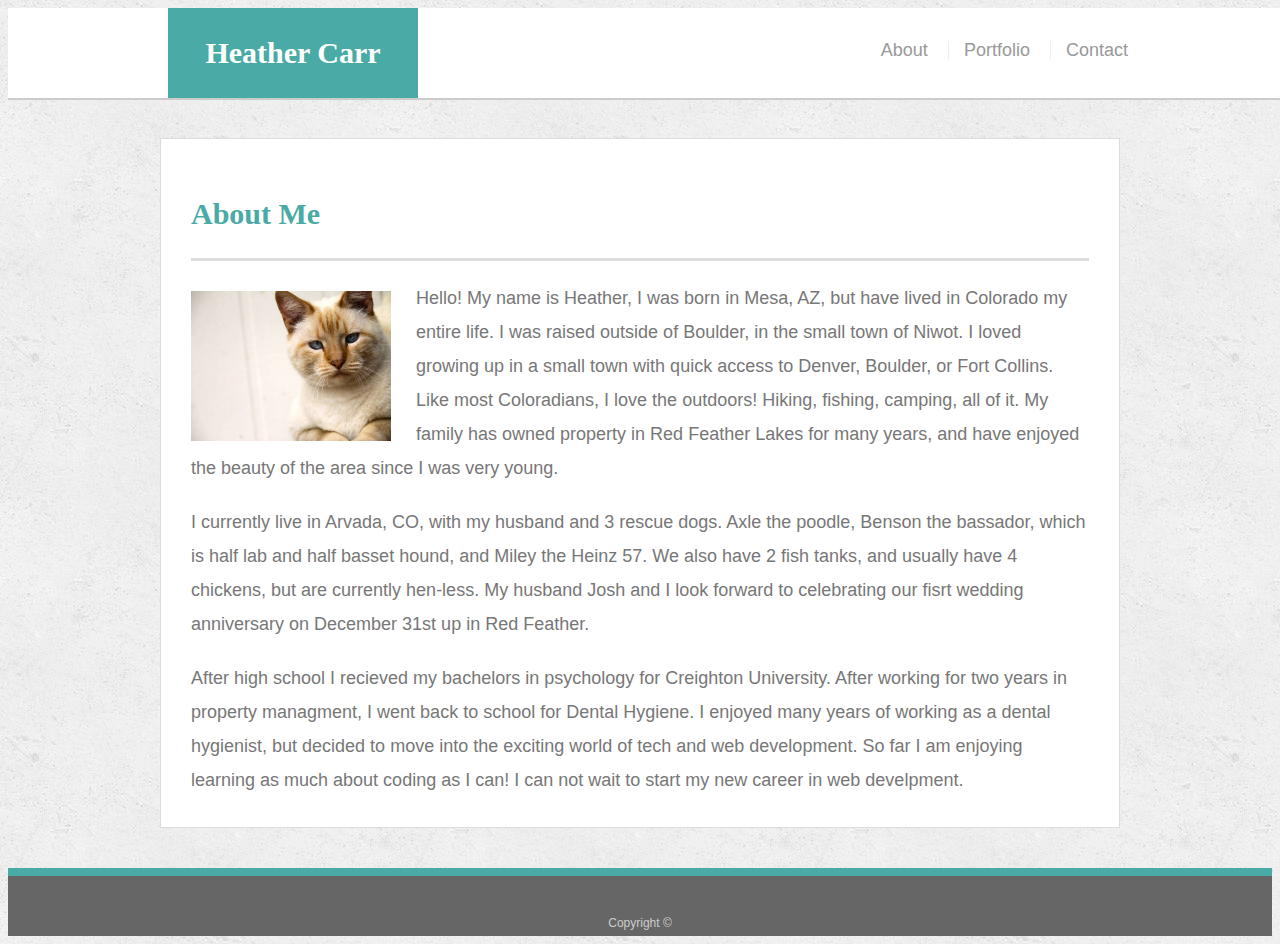
<file: index.html>
<!doctype html>
<html lang="en-us">

<head>
  <meta charset="UTF-8">
  <title>About | Your Name</title>
  <link rel="stylesheet" type="text/css" href="assets/css/style.css">
</head>

<body>

  <header id="masthead">
    <div class="container">
      <a href="index.html" id="logo">Heather Carr</a>
      <nav>
        <a href="index.html">About</a>
        <a href="portfolio.html">Portfolio</a>
        <a href="contact.html">Contact</a>
      </nav>
    </div>
  </header>

  <div id="main-container" class="container">
    <section class="main-section">
      <h1>About Me</h1>

      <img src="assets/images/cat.jpg" class="auth-image" alt="Your Name">

      <p>Hello! My name is Heather, I was born in Mesa, AZ, but have lived in Colorado my entire life.  I was raised outside of Boulder, in the small town of Niwot.  I loved growing up in a small town with quick access to Denver, Boulder, or Fort Collins.  Like most Coloradians, I love the outdoors! Hiking, fishing, camping, all of it.  My family has owned property in Red Feather Lakes for many years, and have enjoyed the beauty of the area since I was very young.</p>

      <p>I currently live in Arvada, CO, with my husband and 3 rescue dogs.  Axle the poodle, Benson the bassador, which is half lab and half basset hound, and Miley the Heinz 57.  We also have 2 fish tanks, and usually have 4 chickens, but are currently hen-less.  My husband Josh and I look forward to celebrating our fisrt wedding anniversary on December 31st up in Red Feather.</p>

      <p>After high school I recieved my bachelors in psychology for Creighton University.  After working for two years in property managment, I went back to school for Dental Hygiene.  I enjoyed many years of working as a dental hygienist, but decided to move into the exciting world of tech and web development.  So far I am enjoying learning as much about coding as I can! I can not wait to start my new career in web develpment.</p>

    </section>

  </div>

  <footer>
    <div class="container">
      Copyright &copy; 
    </div>
  </footer>
</body>

</html>
</file>
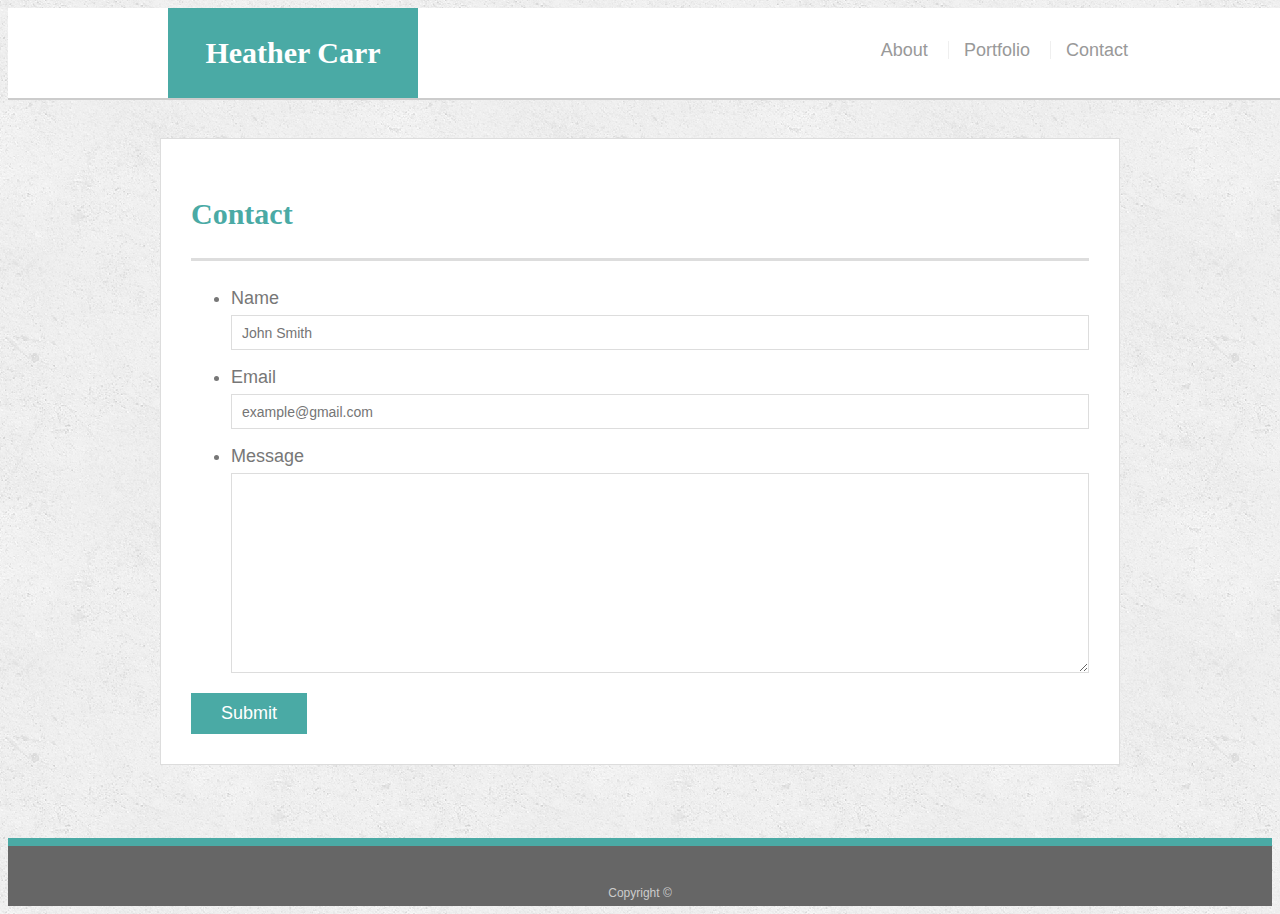
<file: contact.html>
<!doctype html>
<html lang="en-us">

<head>
  <meta charset="UTF-8">
  <title>Contact | Your Name</title>
  <link rel="stylesheet" type="text/css" href="assets/css/style.css">
  
</head>

<body>

  <header id="masthead">
    <div class="container">
      <a href="index.html" id="logo">Heather Carr</a>
      <nav>
        <a href="index.html">About</a>
        <a href="portfolio.html">Portfolio</a>
        <a href="contact.html">Contact</a>
      </nav>
    </div>
  </header>

  <div id="main-container" class="container">
    <section class="main-section">
      <h1>Contact</h1>

      <form id="contact-form">
        <ul>
          <li>
            <label for="name">Name</label>
            <input type="text" id="name" name="name" placeholder="John Smith" required="required">
          </li>
          <li>
            <label for="email">Email</label>
            <input type="email" id="email" name="email" placeholder="example@gmail.com" required="required">
          </li>
          <li>
            <label for="message">Message</label>
            <textarea id="message" name="message" required="required"></textarea>
          </li>
        </ul>
        <input type="submit">
      </form>

    </section>

  </div>

  <footer>
    <div class="container">
      Copyright &copy; 
    </div>
  </footer>
</body>

</html>
</file>
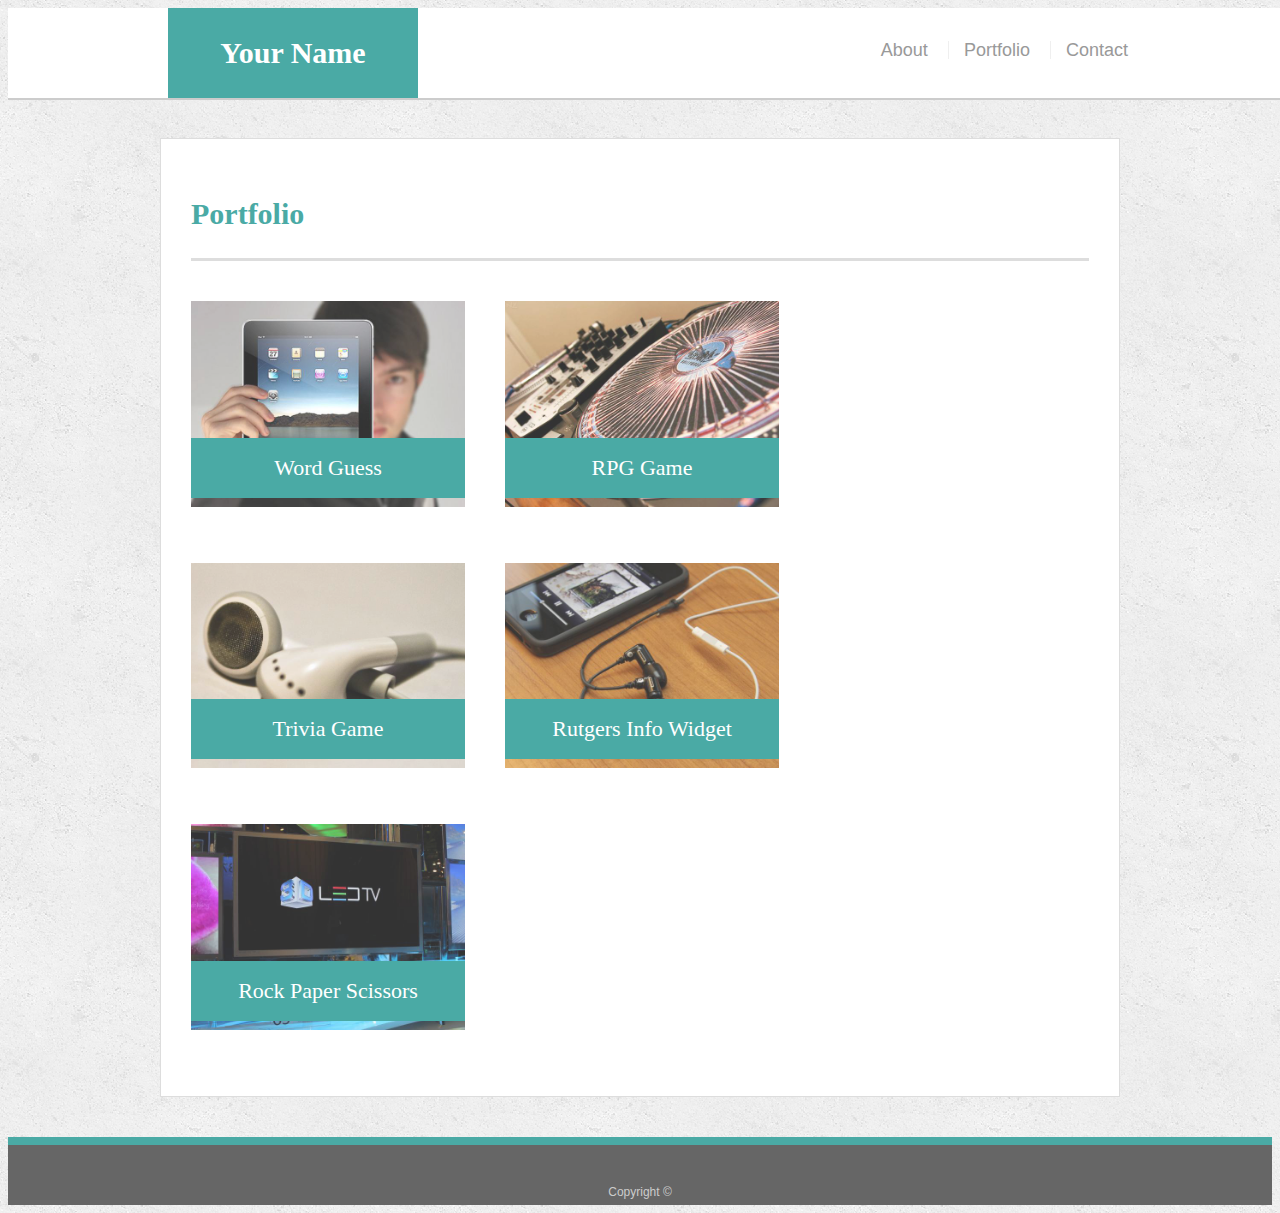
<file: portfolio.html>
<!doctype html>
<html lang="en-us">

<head>
  <meta charset="UTF-8">
  <title>Portfolio | Your Name</title>
  <link rel="stylesheet" type="text/css" href="assets/css/style.css">
</head>

<body>

  <header id="masthead">
    <div class="container">
      <a href="index.html" id="logo">Your Name</a>
      <nav>
        <a href="index.html">About</a>
        <a href="portfolio.html">Portfolio</a>
        <a href="contact.html">Contact</a>
      </nav>
    </div>
  </header>

  <div id="main-container" class="container">
    <section class="main-section">
      <h1>Portfolio</h1>

      <div class="work">
        <img src="assets/images/technics-q-c-640-480-1.jpg" alt="Word Guess">

        <h3>Word Guess</h3>
      </div>
      <div class="work">
        <img src="assets/images/technics-q-c-640-480-2.jpg" alt="RPG Game">

        <h3>RPG Game</h3>
      </div>
      <div class="work">
        <img src="assets/images/technics-q-c-640-480-5.jpg" alt="Trivia Game">

        <h3>Trivia Game</h3>
      </div>
      <div class="work">
        <img src="assets/images/technics-q-c-640-480-7.jpg" alt="Rutgers Info Widget">

        <h3>Rutgers Info Widget</h3>
      </div>
      <div class="work">
        <img src="assets/images/technics-q-c-640-480-9.jpg" alt="Rock Paper Scissors">

        <h3>Rock Paper Scissors</h3>
      </div>

    </section>

  </div>

  <footer>
    <div class="container">
      Copyright &copy;
    </div>
  </footer>
</body>

</html>
</file>
<file: assets/css/style.css>
body {
  font-family: Arial, "Helvetica Neue", Helvetica, sans-serif;
  font-size: 18px;
  line-height: 34px;
  color: #777777;
  background: url("../images/concrete_seamless.png");
}

* {
  box-sizing: border-box;
}

/* general */

.container {
  width: 100%;
  max-width: 960px;
  margin: 0 auto;
  clear: both;
}

h1,
h2,
h3,
p {
  margin-bottom: 20px;
}

p:last-child {
  margin-bottom: 0;
}

h1,
h2,
h3 {
  font-family: Georgia, Times, "Times New Roman", serif;
  font-weight: 700;
  color: #4aaaa5;
}

h1 {
  padding-bottom: 20px;
  font-size: 30px;
  line-height: 49px;
  border-bottom: 3px solid #dddddd;
}

h2,
h3 {
  font-size: 22px;
}

/* header */

#masthead {
  position: fixed;
  z-index: 99;
  width: 100%;
  margin: 0 0 30px;
  overflow: auto;
  color: #ffffff;
  background: #ffffff;
  border-bottom: 2px solid #cccccc;
}

#logo {
  float: left;
  width: 250px;
  height: 90px;
  font-family: Georgia, Times, "Times New Roman", serif;
  font-size: 30px;
  font-weight: 700;
  line-height: 90px;
  color: #ffffff;
  text-align: center;
  text-decoration: none;
  background: #4aaaa5;
}

nav {
  float: right;
  margin-top: 25px;
}

nav a {
  display: inline-block;
  padding-left: 15px;
  margin-left: 15px;
  line-height: 18px;
  color: #999;
  text-decoration: none;
  border-left: 1px solid #efefef;
}

nav a:first-child {
  border-left: 0 none;
}

/* footer */

footer {
  padding: 30px 0;
  clear: both;
  font-size: 12px;
  color: #ffffff;
  color: #cccccc;
  text-align: center;
  background: #666666;
  border-top: 8px solid #4aaaa5;
  height: 50px;
}

h3, h2 {
  padding-bottom: 20px;
  margin-bottom: 15px;
  line-height: 22px;
  border-bottom: 2px solid #eeeeee;
}

/* main */

#main-container {
  padding-top: 130px;
  min-height: calc(100vh - 70px);
}

.main-section {
  float: left;
  width: 100%;
  max-width: 960px;
  padding: 30px;
  margin: 0 0 40px;
  background: #ffffff;
  border: 1px solid #dddddd;
}

/* portfolio page */

.work {
  position: relative;
  float: left;
  width: 274px;
  margin: 20px 0 25px;
  overflow: auto;
}

.work:nth-child(even) {
  margin-right: 40px;
}

.work img {
  width: 100%;
  border: 0 none;
  opacity: 0.8;
}

.work h3 {
  position: absolute;
  bottom: 20px;
  width: 100%;
  padding: 15px;
  margin-bottom: 0;
  font-weight: 300;
  line-height: 30px;
  color: #ffffff;
  text-align: center;
  background: #4aaaa5;
  border-bottom: 0;
}

.auth-image {
  float: left;
  width: 200px;
  height: auto;
  margin-top: 10px;
  margin-right: 25px;
}

/* contact page */

#contact-form ul {
  margin-bottom: 20px;
}

#contact-form li {
  margin-bottom: 10px;
}

label,
input[type=text],
input[type=email],
textarea {
  display: block;
  width: 100%;
}

input[type=text],
input[type=email],
textarea {
  height: 35px;
  padding: 0 10px;
  font-size: 14px;
  border: 1px solid #dddddd;
}

textarea {
  height: 200px;
}

input[type=submit] {
  padding: 10px 30px;
  font-size: 18px;
  color: #ffffff;
  cursor: pointer;
  background: #4aaaa5;
  border: 0 none;
}

@media screen and (max-width 980px) {
  .container{
  width: 100%;
  }
}

@media screen and (max-width 768px) {
  .container{
    width: 100%;
  }
}

@media screen and (max-width 640px) {
  .container{
    width: 100%;
  }
}
</file>
